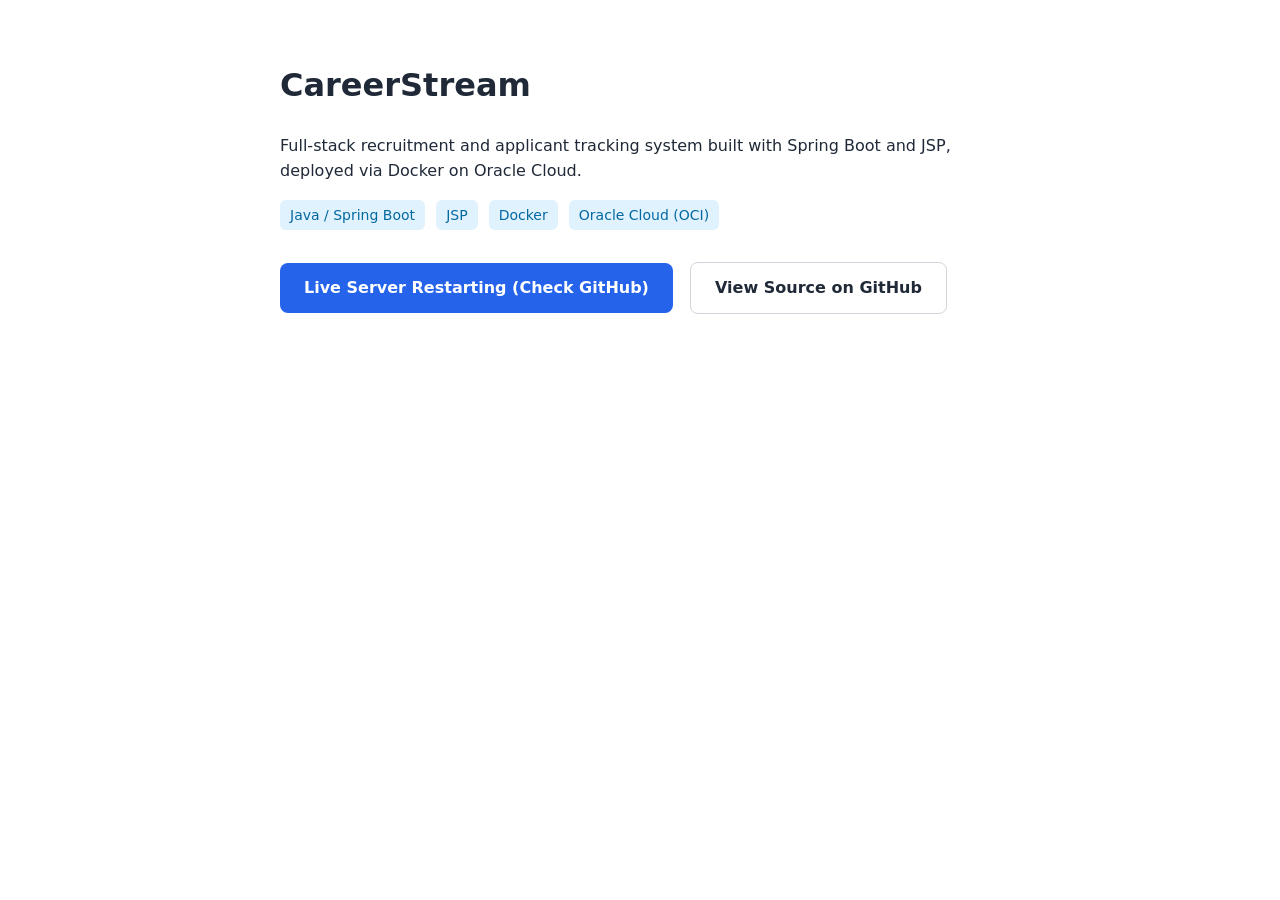
<file: landing/index.html>
<!DOCTYPE html>
<html lang="en">
<head>
  <meta charset="UTF-8">
  <title>CareerStream — Recruitment Management Platform</title>
  <style>
    body { font-family: system-ui, sans-serif; max-width: 720px; margin: 60px auto; padding: 0 20px; line-height: 1.6; color: #1f2937; }
    .badge { display: inline-block; background: #e0f2fe; color: #0369a1; padding: 4px 10px; border-radius: 6px; font-size: 14px; margin-right: 6px; font-weight: 500; }
    .btn { display: inline-block; padding: 12px 24px; background: #2563eb; color: #fff; text-decoration: none; border-radius: 8px; font-weight: 600; margin-right: 12px; }
    .btn-outline { background: transparent; color: #1f2937; border: 1px solid #d1d5db; }
  </style>
</head>
<body>
  <h1>CareerStream</h1>
  <p>Full-stack recruitment and applicant tracking system built with Spring Boot and JSP, deployed via Docker on Oracle Cloud.</p>

  <div>
    <span class="badge">Java / Spring Boot</span>
    <span class="badge">JSP</span>
    <span class="badge">Docker</span>
    <span class="badge">Oracle Cloud (OCI)</span>
  </div>

  <p style="margin-top: 32px;">
    <a id="live-btn" class="btn" href="#" target="_blank">Connecting to Live Server...</a>
    <a class="btn btn-outline" href="https://github.com/YOUR_USERNAME/YOUR_REPO" target="_blank">View Source on GitHub</a>
  </p>

  <script>
    // Fetches the latest Cloudflare tunnel URL from your GitHub Gist
    fetch("https://gist.githubusercontent.com/YOUR_USERNAME/YOUR_GIST_ID/raw/tunnel-url.json?t=" + Date.now())
      .then(res => res.json())
      .then(data => {
        const btn = document.getElementById("live-btn");
        btn.href = data.url;
        btn.textContent = "Launch Live Demo →";
      })
      .catch(() => {
        document.getElementById("live-btn").textContent = "Live Server Restarting (Check GitHub)";
      });
  </script>
</body>
</html>
</file>
